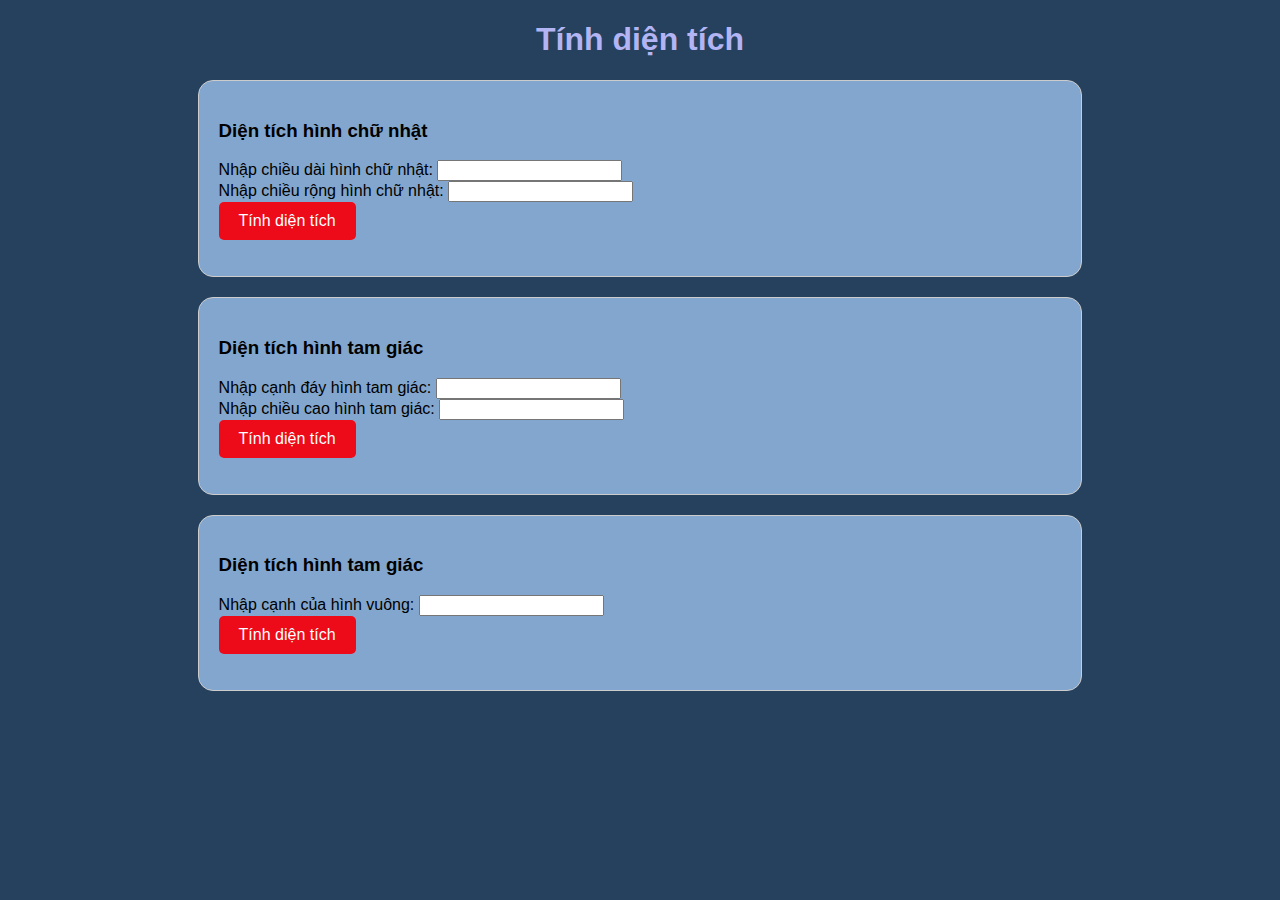
<file: Ham-Tinh-Dien-Tich/index.html>
<!DOCTYPE html>
<head>
    <title>Tính diện tích</title>
    <link rel="stylesheet" href="style.css">
</head>
<body>
    <h1>Tính diện tích</h1>
    <div>
        <h3>Diện tích hình chữ nhật</h3>
        <label for="chieudai">Nhập chiều dài hình chữ nhật:</label>
        <input type="number" id="chieudai" name="chieudai"><br>
        <label for="chieurong">Nhập chiều rộng hình chữ nhật:</label>
        <input type="number" id="chieurong" name="chieurong"><br>
        <button onclick="calculateRectangleArea()">Tính diện tích</button>
        <p id="xuatdientichhcn"></p> 
    </div>
    <div>
        <h3>Diện tích hình tam giác</h3>
        <label for="canhday">Nhập cạnh đáy hình tam giác:</label>
        <input type="number" id="canhday" name="canhday"><br>
        <label for="chieucao">Nhập chiều cao hình tam giác:</label>
        <input type="number" id="chieucao" name="chieucao"><br>
        <button onclick="calculateTriangleArea()">Tính diện tích</button>
        <p id="xuatdientichtg"></p> 
    </div>
    <div>
        <h3>Diện tích hình tam giác</h3>
        <label for="canh">Nhập cạnh của hình vuông:</label>
        <input type="number" id="canh" name="canh"><br>
        <button onclick="calculateSquareArea()">Tính diện tích</button>
        <p id="xuatdientichhv"></p> 
    </div>
    <script src="main.js"></script>
</body>
</file>
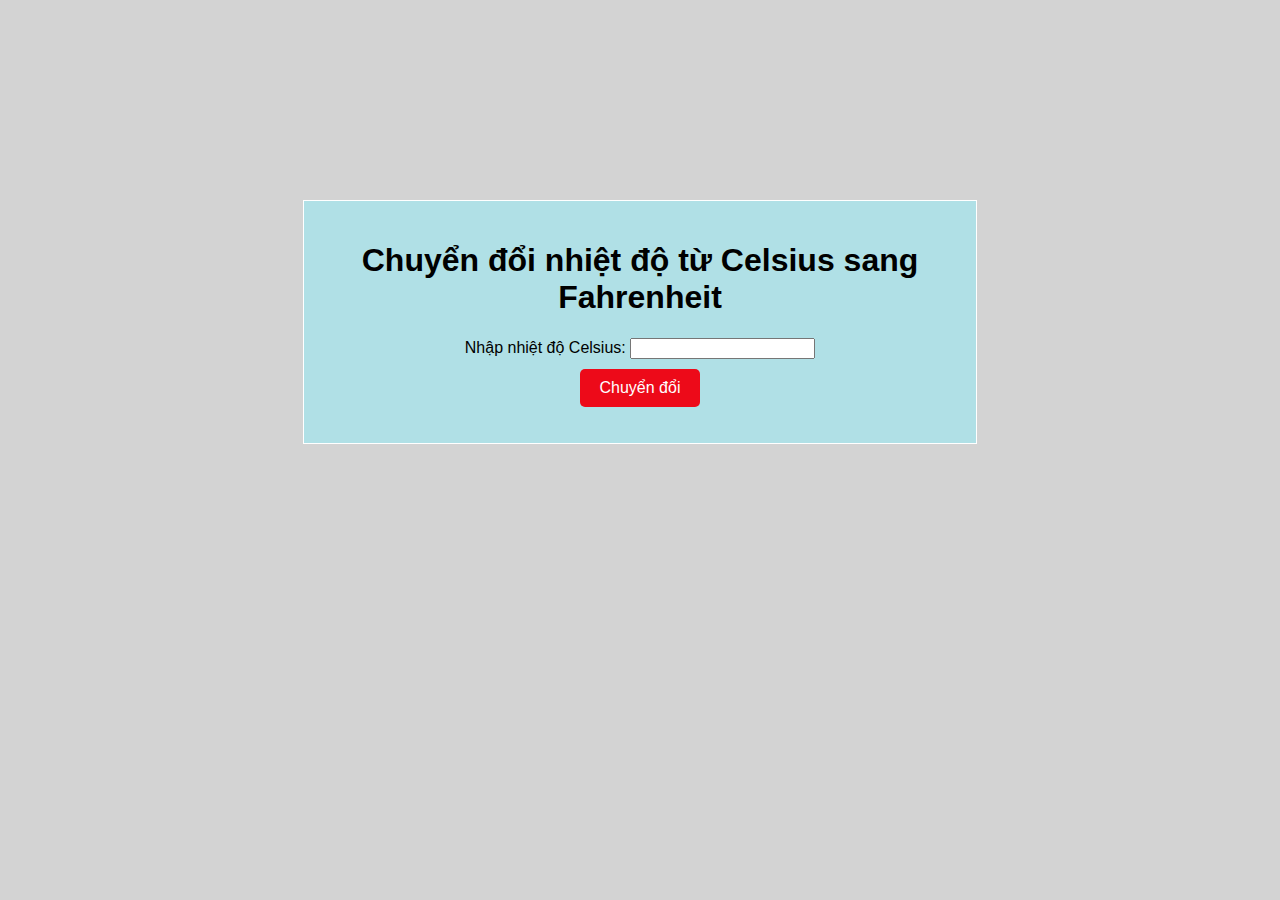
<file: Celsius-to-Fahrenheit/Chuyendoi.html>
<!DOCTYPE html>
<head>
    <title>Chuyển đổi Celsius thành Fahrenheit</title>
    <link rel="stylesheet" href="chuyendoi.css">
</head>
    <body>
        <div class="boxs">
        <h1>Chuyển đổi nhiệt độ từ Celsius sang Fahrenheit</h1>
        <label for="celsius">Nhập nhiệt độ Celsius:</label>
        <input type="number" id="celsius" name="celsius">
        <div style="margin: 10px">
        <button class="buttons" onclick="convert()">Chuyển đổi</button>
        </div>
        <p id="result" style="font-size: medium;"></p>
        </div>
        <script src="chuyendoi.js"></script>
    </body>
</file>
<file: Ham-Tinh-Dien-Tich/style.css>
h1
{
    color: #b3b4f3;
    text-align: center;
}
body
{
    background-color: #26415e;
    font-family: Arial, Helvetica, sans-serif;
    
}
div
{
    padding: 20px;
    width: 70%;
    text-align: left;
    margin: 20px auto;
    box-sizing: border-box;
    border: 1px solid #ccc;
    background-color: #83a6ce;
    border-radius: 15px;
}
button{
    font-size: 16px;
    padding: 10px 20px;
    background-color: hwb(356 4% 7%);
    color: white;
    border: none;
    border-radius: 5px;
    cursor: pointer;
    
}
.sd
{
    margin: 10px;
    padding: 10px
}
</file>
<file: Celsius-to-Fahrenheit/chuyendoi.css>
body{
    background-color: lightgray;
    font-family: Arial, Helvetica, sans-serif;
}
.boxs
{
    background-color: powderblue;
    display: block;
    margin:auto;
    padding: 20px;
    text-align: center;
    width: 50%;
    border: 1px solid white;
    margin-top:200px
}
.buttons
{
    font-size: 16px;
    padding: 10px 20px;
    background-color: hwb(356 4% 7%);
    color: white;
    border: none;
    border-radius: 5px;
    cursor: pointer;
}
.buttons:hover
{
    background-color: #970909;
}
</file>
